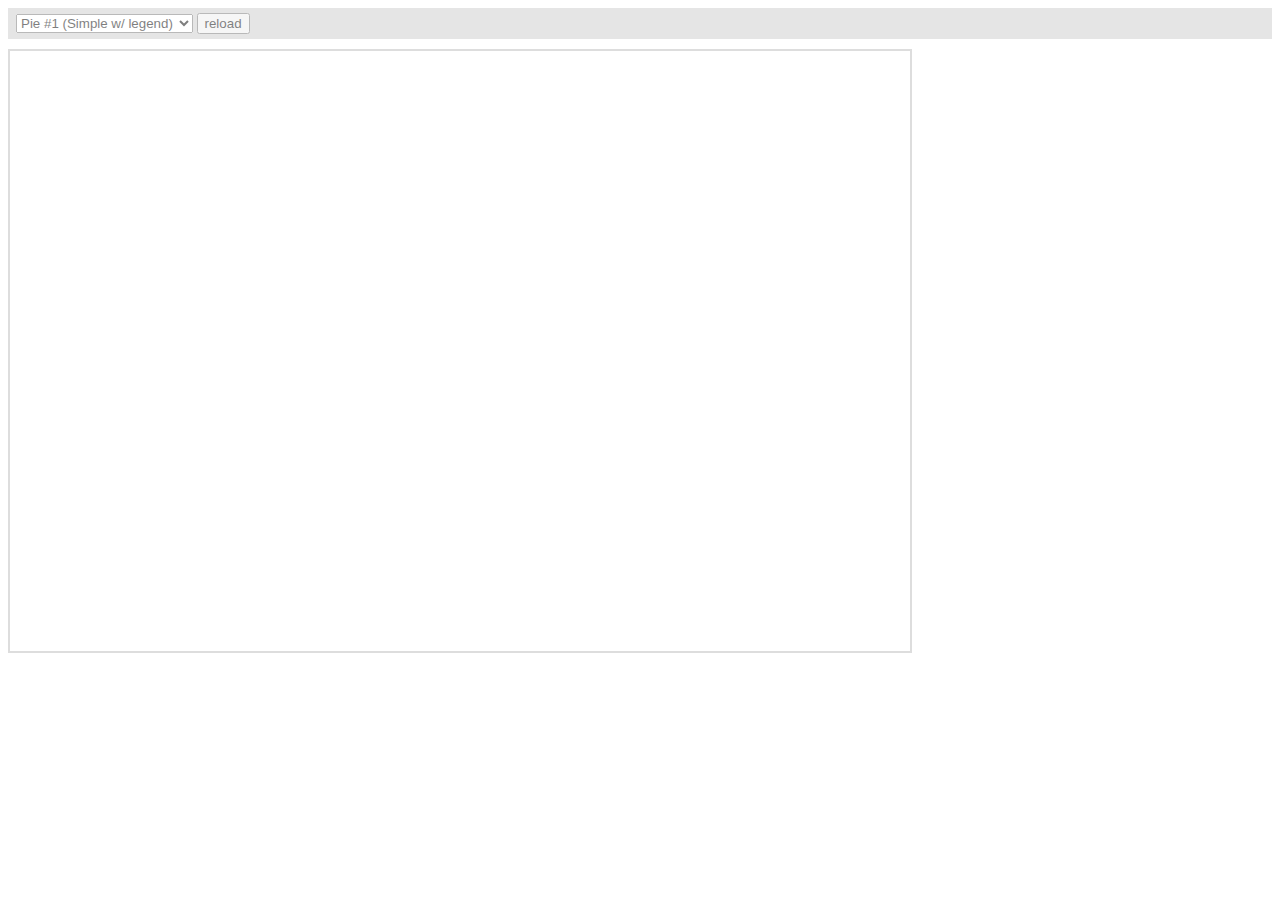
<file: Colportores/estadisticas/amcharts/plugins/export/examples/index.html>
<html>
    <head>
		<meta http-equiv="Content-Type" content="text/html; charset=utf-8">
		<meta name="viewport" content="width=device-width, initial-scale=1, maximum-scale=1">
		<meta http-equiv="X-UA-Compatible" content="IE=edge" />

		<script src="http://code.jquery.com/jquery-1.11.1.min.js"></script>

		<style type="text/css">
			iframe {
				width: 900px;
				height: 600px;
				padding: 0;
				border: 2px solid #ddd;
				overflow: hidden;
				position: relative;
			}
			#controls {
				background: #ccc;
				opacity: 0.5;
				padding: 5px 8px;
				font-size: 14px;
				font-weight: bold;
				font-family: Verdana;
				margin-bottom: 10px;
			}
		</style>

		<script type="text/javascript">
			function setType( type ) {
				$( '#iframe' ).attr( 'src', type );
			}

			function reload() {
				setType( $( '#type' ).val() + "?" + Number( new Date() ) );
			}
		</script>
	</head>
	<body>
		<div id="controls">
			<select id="type" onchange="setType(this.options[this.selectedIndex].value);">
				<option value="pie1.html" selected="selected">Pie #1 (Simple w/ legend)</option>
				<option value="pie2.html"/>Pie #2 (3D w/ legend)</option>
				<option value="pie3.html"/>Pie #3 (w/ ext. legend left)</option>
				<option value="pie4.html"/>Pie #4 Multiple instances</option>
				<option value="serial1.html">Serial #1 (Area)</option>
				<option value="serial2.html">Serial #2 (Bar &amp; Line)</option>
				<option value="serial3.html">Serial #3 (Line w/ zoom)</option>
				<option value="xy.html">XY</option>
				<option value="radar.html">Radar</option>
				<option value="gauge.html">Gauge</option>
				<option value="funnel.html">Funnel</option>
				<option value="stock.html">Stock</option>
				<option value="map.html">Map</option>
				<option value="gantt.html">Gantt</option>
			</select>
			<input type="button" value="reload" onclick="reload();" />
		</div>

		<iframe id="iframe" src="pie1.html" frameborder="0"></iframe>
	</body>
</html>
</file>
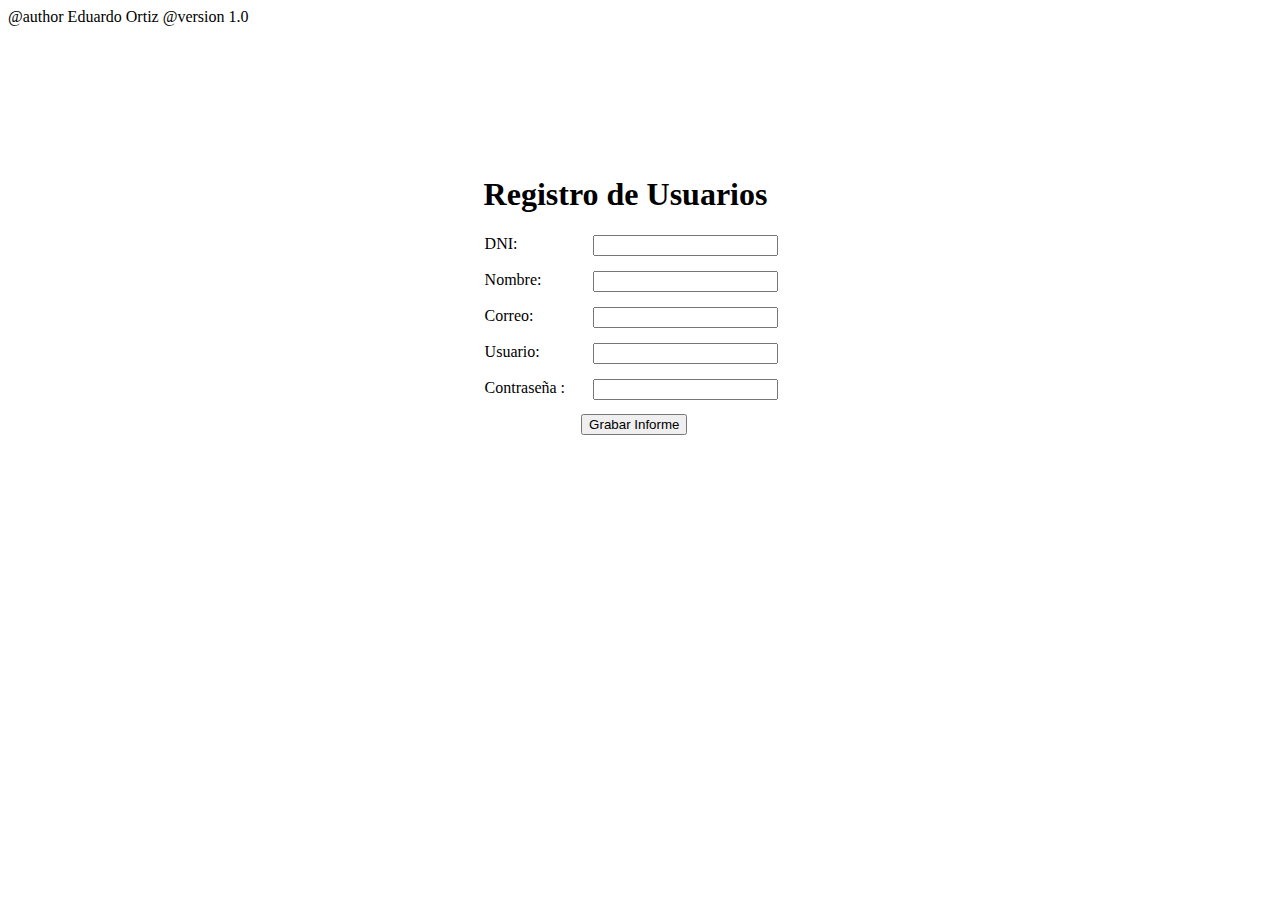
<file: Colportores/informes/formularioregistro.html>
@author Eduardo Ortiz 
@version 1.0 
<!DOCTYPE html>
<html>
<head>
	<title>Registro Usuarios</title>
	<link rel="stylesheet" type="text/css" href="caja.css">
</head>
<body>
	<div id="caja">
		<h1>Registro de Usuarios</h1>
		<div>
			<p><label for="DNI">DNI:</label><input id="DNI" type="'DNI'"></p>
		</div>
		<div>
			<p><label for="Nombre">Nombre:</label><input id="Nombre" type="Nombre"></p>
		</div>
		<div>
			<p><label for="Correo">Correo:</label><input id="Correo" type="Correo"></p>
		</div>
		<div>
			<p><label for="Usuario">Usuario:</label><input id="Usuario" type="Usuario"></p>
		</div>
		<div>
			<p><label for="Contraseña">Contraseña :</label><input id="Contraseña" type="contraseña"></p>
		</div>
		<div>
		<input type="submit" value="Grabar Informe" id="Guardar"></input>
		</div>
		</div>
</body>
</html>
</file>
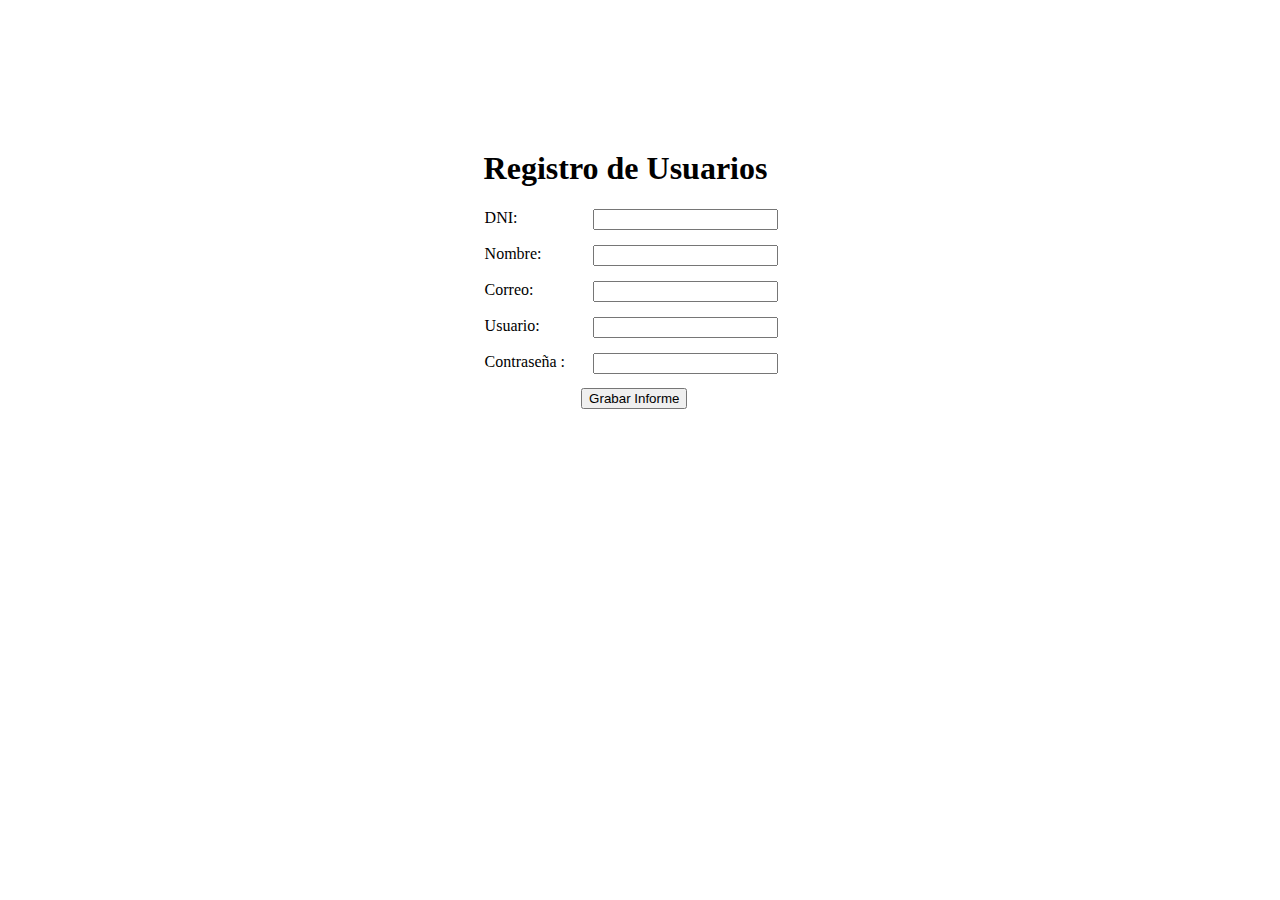
<file: Colportores/registroUsu/formularioregistro.html>
<!DOCTYPE html>
<html>
<head>
	<title>Registro Usuarios</title>
	<link rel="stylesheet" type="text/css" href="caja.css">
</head>
<body>
	<div id="caja">
		<h1>Registro de Usuarios</h1>
		<div>
			<p><label for="DNI">DNI:</label><input id="DNI" type="'DNI'"></p>
		</div>
		<div>
			<p><label for="Nombre">Nombre:</label><input id="Nombre" type="Nombre"></p>
		</div>
		<div>
			<p><label for="Correo">Correo:</label><input id="Correo" type="Correo"></p>
		</div>
		<div>
			<p><label for="Usuario">Usuario:</label><input id="Usuario" type="Usuario"></p>
		</div>
		<div>
			<p><label for="Contraseña">Contraseña :</label><input id="Contraseña" type="contraseña"></p>
		</div>
		<div>
		<input type="submit" value="Grabar Informe" id="Guardar"></input>
		</div>
		</div>
</body>
</html>
</file>
<file: Colportores/informes/caja.css>
@author Eduardo Ortiz 
@version 1.
body{
	background-image: url(https://blogucn.files.wordpress.com/2013/08/colportores.jpg);
}

#caja{
	width: 390px;
    height: 300px;
	background-color: white;
	left: 33%;
	position: relative;
    margin-top: 150px;
}
p{
	padding: 1px;
	position: relative;
	left: 15%;
}
input{
	position: absolute;
	left: 28%;
}
select{
	position: absolute;
	left: 20%;
}
h1{
	position: relative;
	left: 15%;
}
#Guardar{
	position: relative;
	left: 40%;
}
</file>
<file: Colportores/registroUsu/caja.css>
body{
	background-image: url(https://blogucn.files.wordpress.com/2013/08/colportores.jpg);
}

#caja{
	width: 390px;
    height: 300px;
	background-color: white;
	left: 33%;
	position: relative;
    margin-top: 150px;
}
p{
	padding: 1px;
	position: relative;
	left: 15%;
}
input{
	position: absolute;
	left: 28%;
}
select{
	position: absolute;
	left: 20%;
}
h1{
	position: relative;
	left: 15%;
}
#Guardar{
	position: relative;
	left: 40%;
}
</file>
